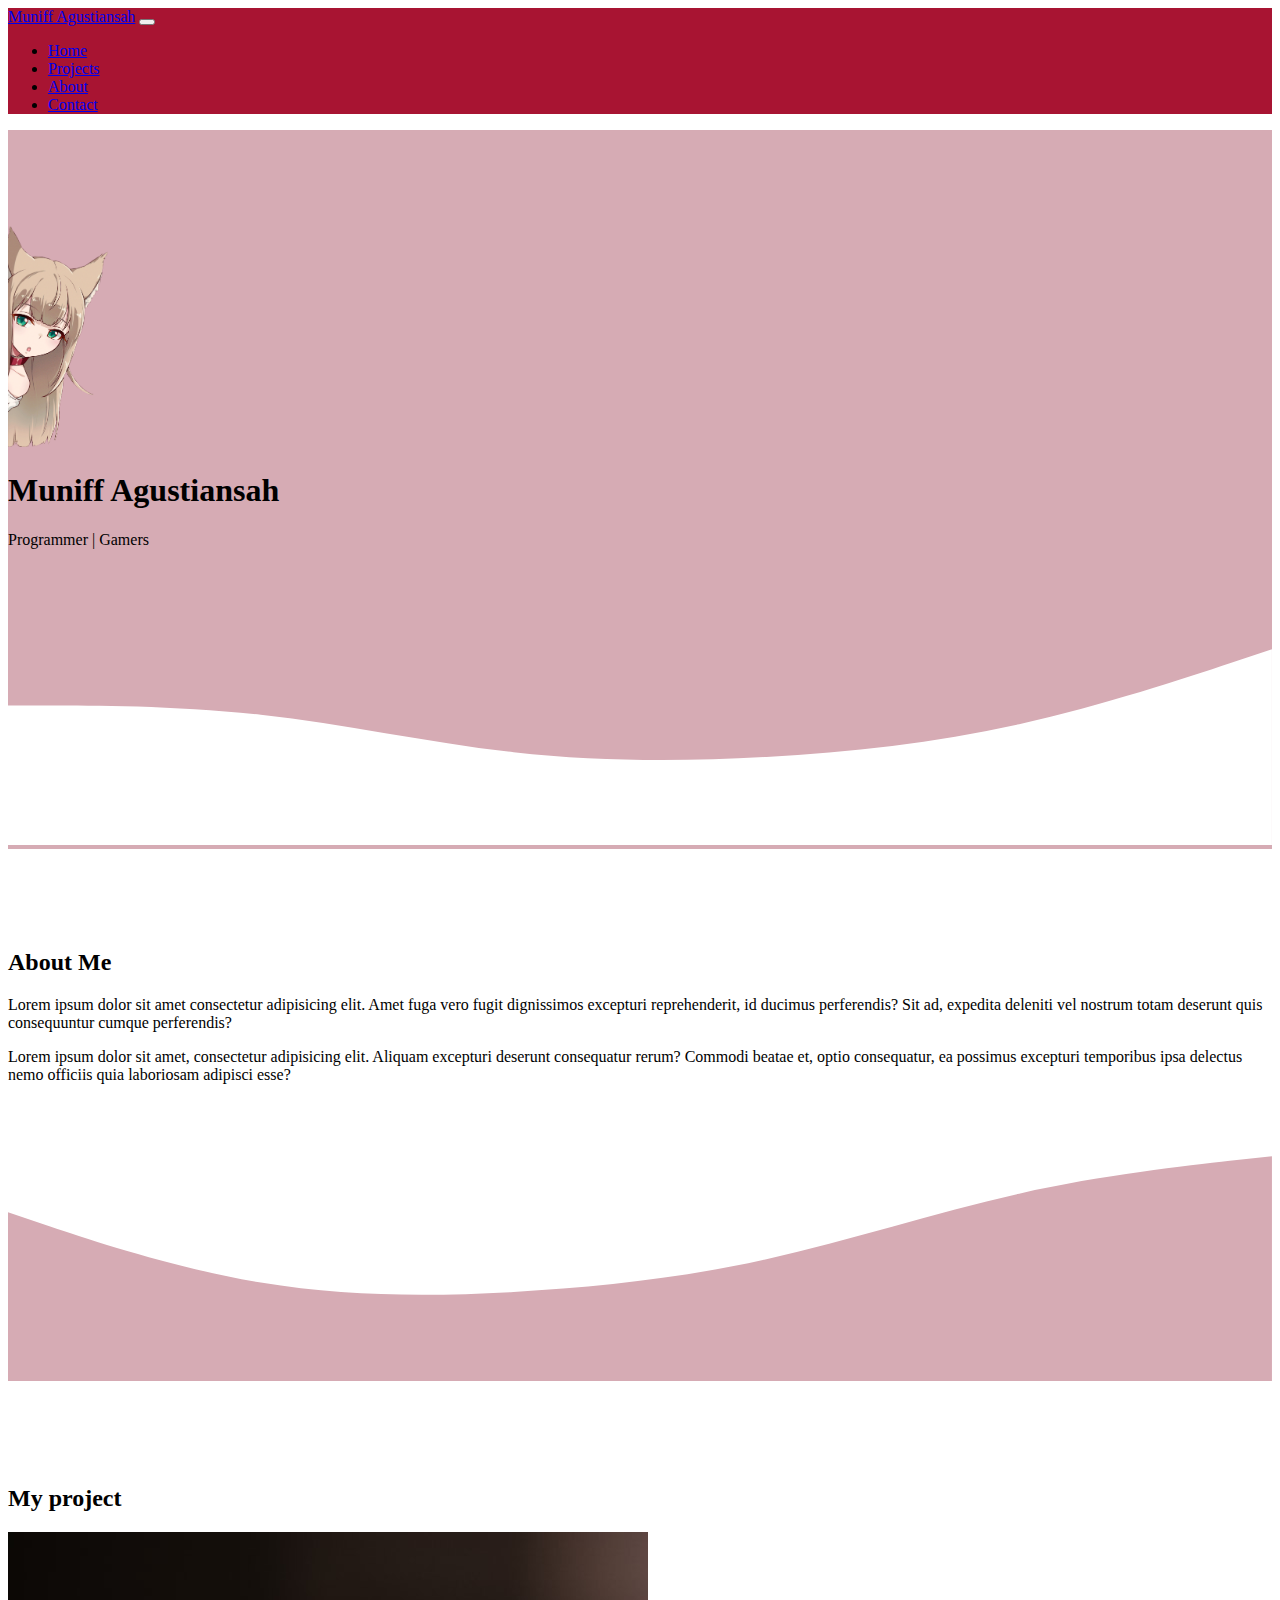
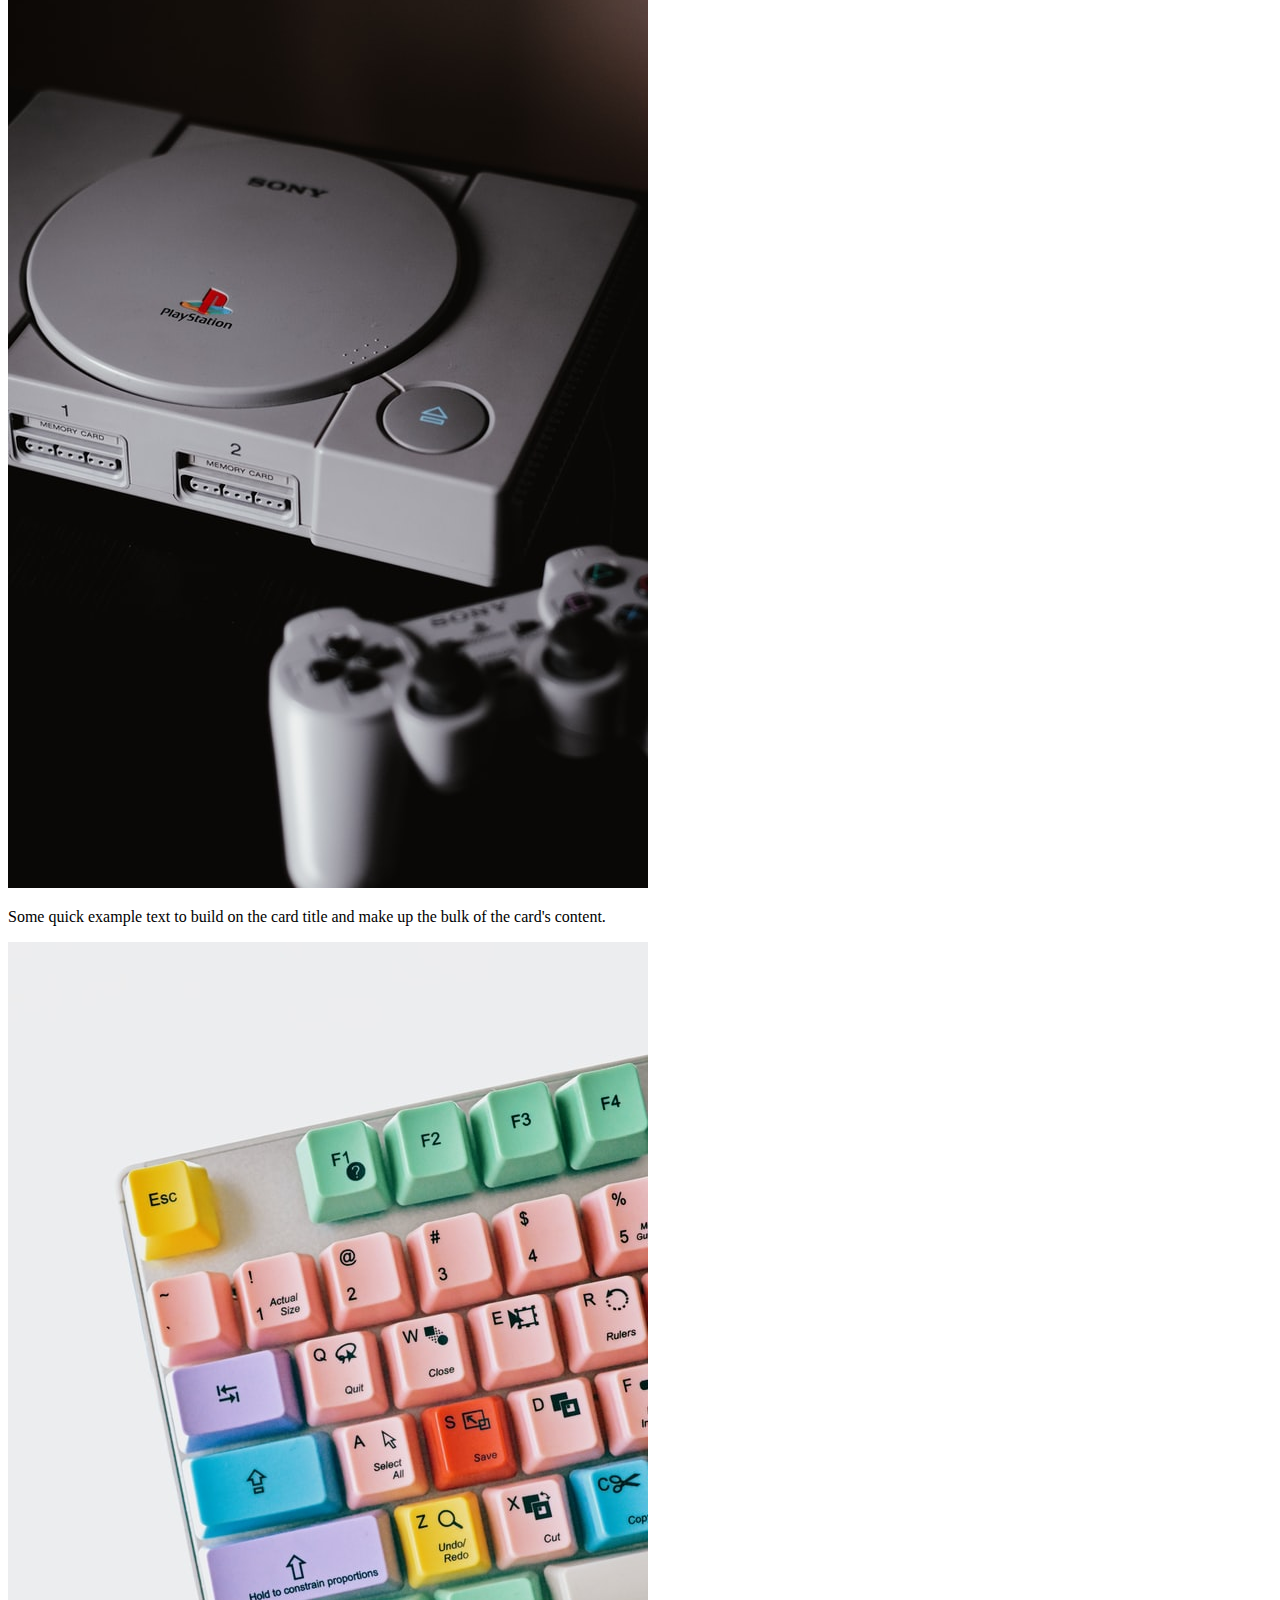
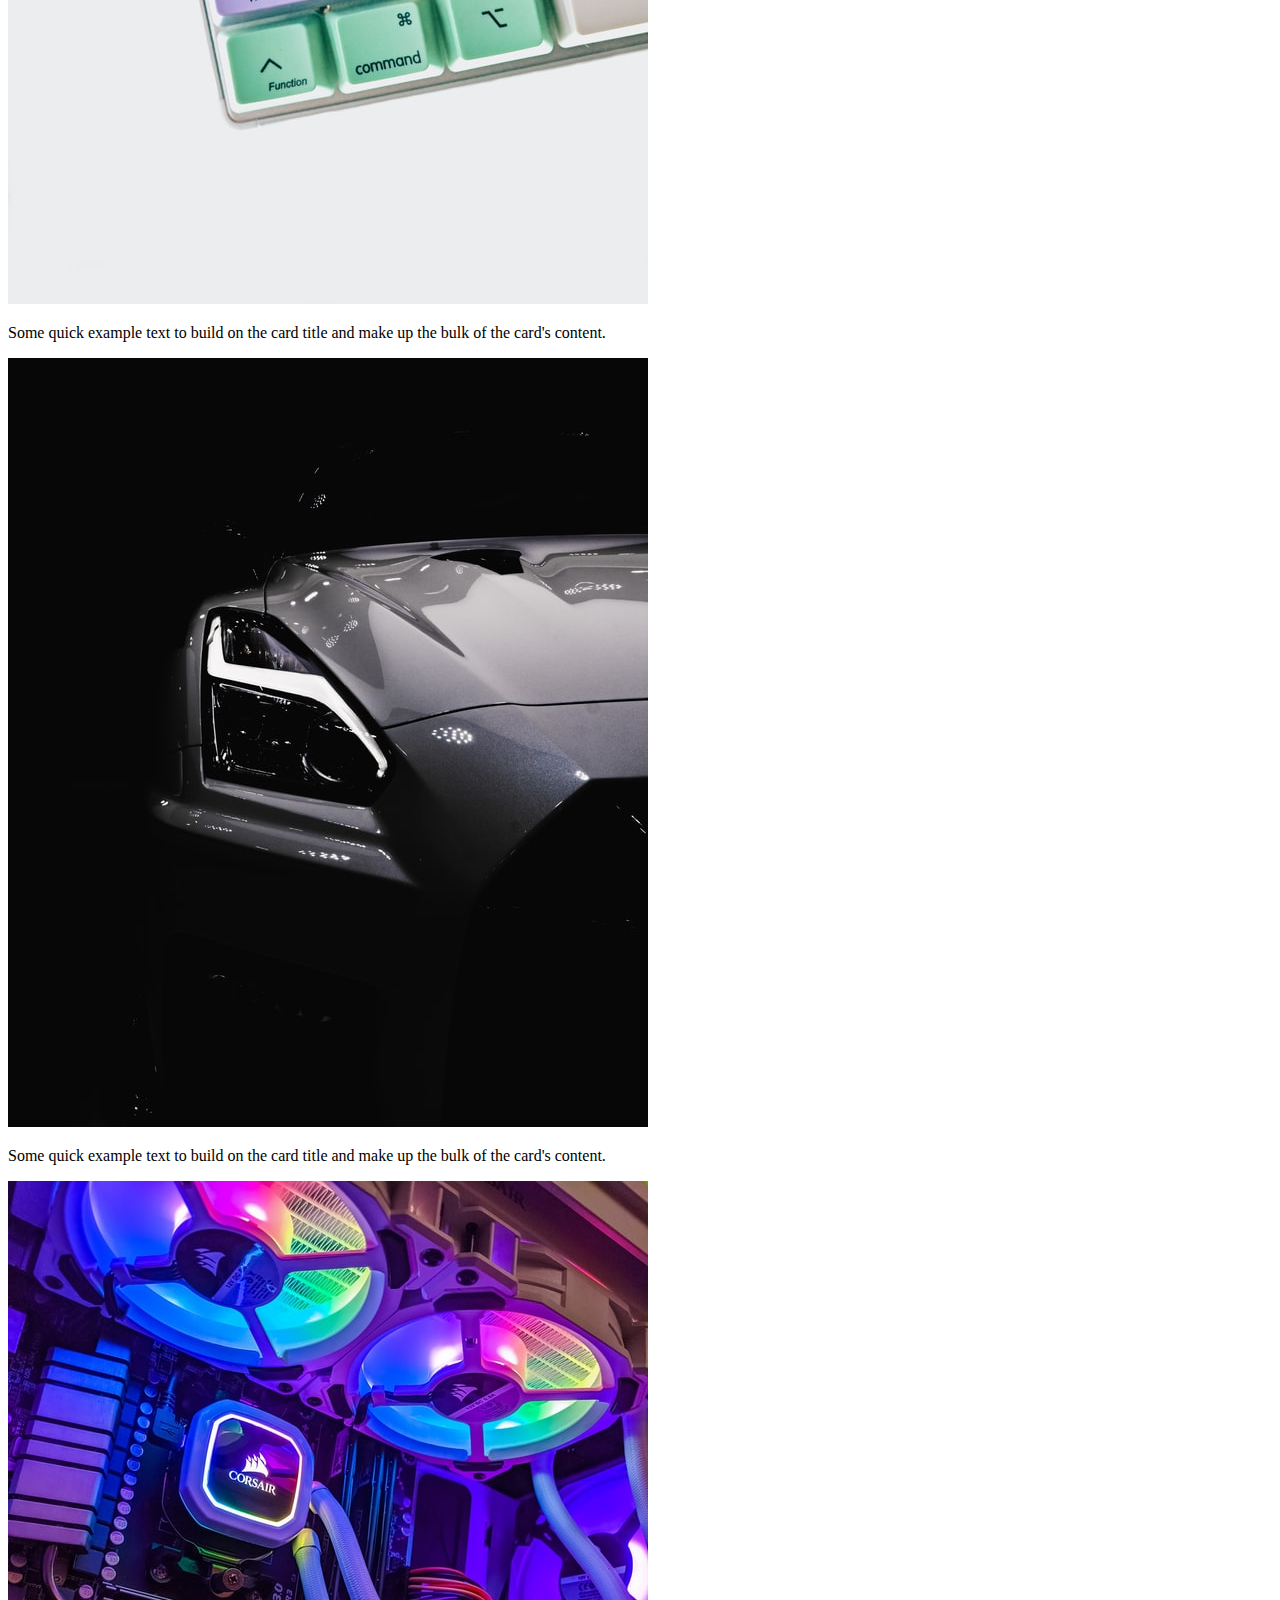
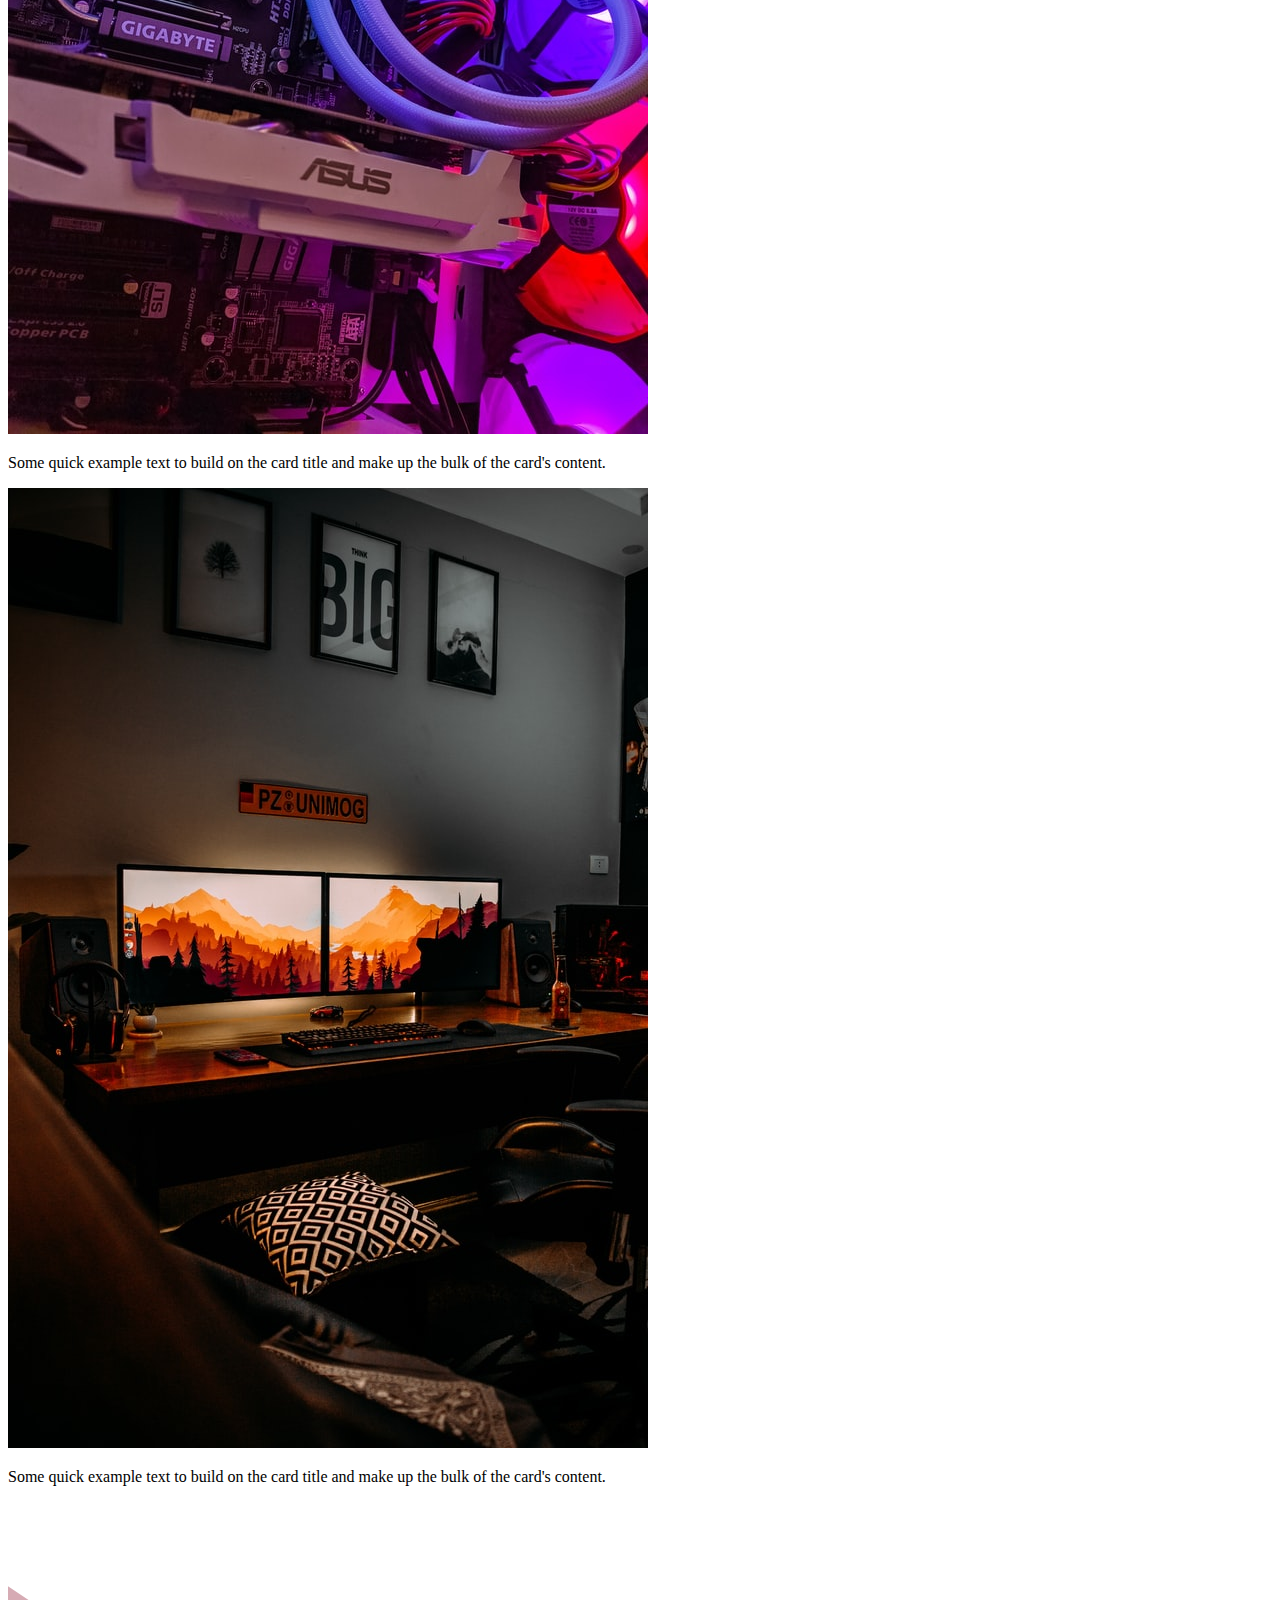
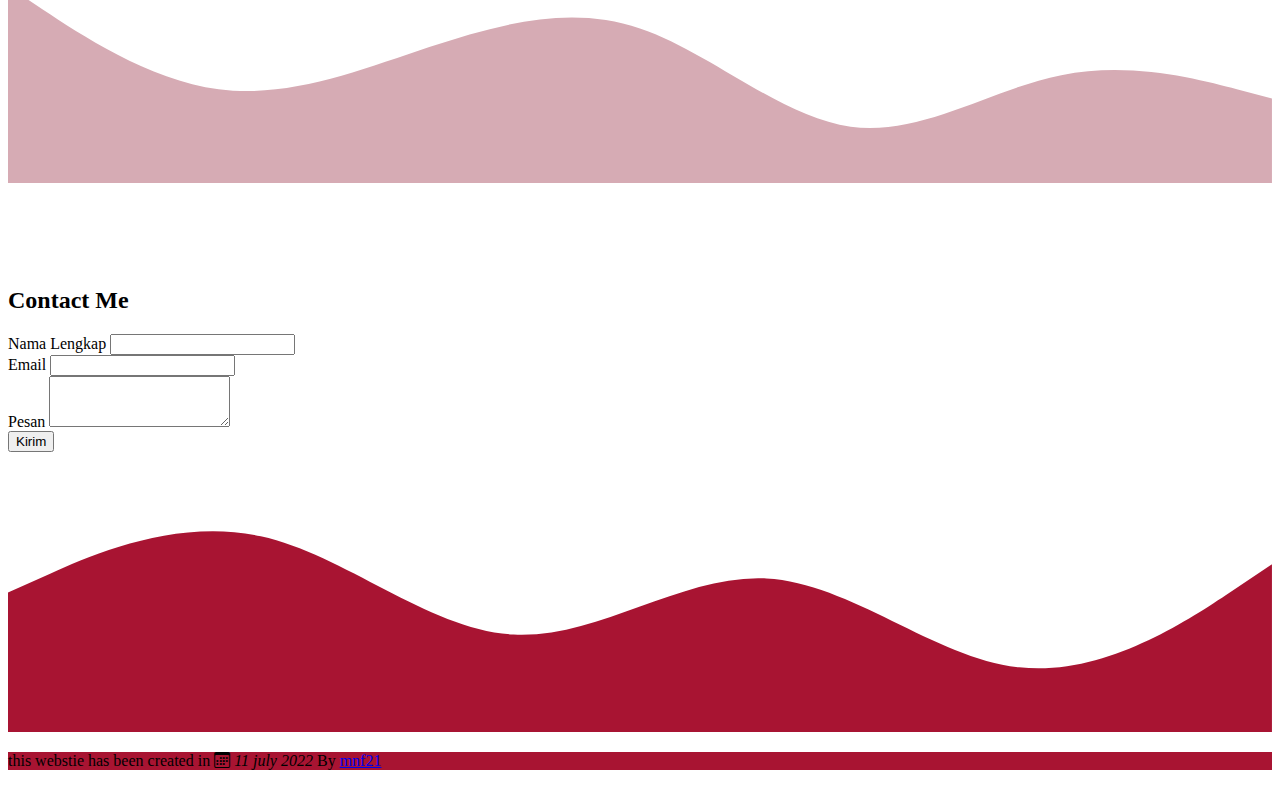
<file: portofolio.html>
<!DOCTYPE html>
<html lang="en">
  <head>
    <!-- Required meta tags -->
    <meta charset="utf-8" />
    <meta name="viewport" content="width=device-width, initial-scale=1" />

    <!-- Bootstrap CSS -->
    <link href="https://cdn.jsdelivr.net/npm/bootstrap@5.0.2/dist/css/bootstrap.min.css" rel="stylesheet" integrity="sha384-EVSTQN3/azprG1Anm3QDgpJLIm9Nao0Yz1ztcQTwFspd3yD65VohhpuuCOmLASjC" crossorigin="anonymous" />
    <!-- Bootsrap CSS-->
    <link rel="stylesheet" href="https://cdn.jsdelivr.net/npm/bootstrap-icons@1.8.3/font/bootstrap-icons.css" />
    <!--Ini CSS-->
    <link rel="stylesheet" href="style.css" />
    <!--Akhir CSS-->
    <title>Portofolio | Muniff Agustiansah</title>
  </head>
  <body id="home">
    <!--Navbar-->
    <nav class="navbar navbar-expand-lg navbar-dark shadow-sm fixed-top" style="background-color: #a81432">
      <div class="container">
        <a class="navbar-brand" href="#">Muniff Agustiansah</a>
        <button class="navbar-toggler" type="button" data-bs-toggle="collapse" data-bs-target="#navbarNav" aria-controls="navbarNav" aria-expanded="false" aria-label="Toggle navigation">
          <span class="navbar-toggler-icon"></span>
        </button>
        <div class="collapse navbar-collapse" id="navbarNav">
          <ul class="navbar-nav ms-auto">
            <li class="nav-item">
              <a class="nav-link active" aria-current="page" href="#home">Home</a>
            </li>
            <li class="nav-item">
              <a class="nav-link" href="#my project">Projects</a>
            </li>
            <li class="nav-item">
              <a class="nav-link" href="#about">About</a>
            </li>
            <li class="nav-item">
              <a class="nav-link" href="#contact">Contact</a>
            </li>
          </ul>
        </div>
      </div>
    </nav>
    <!--Akhir Navbar-->

    <!--Jumbotront-->
    <section class="jumbotron text-center">
      <img src="img/Muniff.png" alt="Muniff Agustiansah" width="100" class="rounded-circle img-thumbnail" />
      <h1 class="display-4">Muniff Agustiansah</h1>
      <p class="lead">Programmer | Gamers</p>
      <svg xmlns="http://www.w3.org/2000/svg" viewBox="0 0 1440 320">
        <path
          fill="#ffff"
          fill-opacity="1"
          d="M0,160L48,160C96,160,192,160,288,170.7C384,181,480,203,576,213.3C672,224,768,224,864,218.7C960,213,1056,203,1152,181.3C1248,160,1344,128,1392,112L1440,96L1440,320L1392,320C1344,320,1248,320,1152,320C1056,320,960,320,864,320C768,320,672,320,576,320C480,320,384,320,288,320C192,320,96,320,48,320L0,320Z"
        ></path>
      </svg>
    </section>
    <!--Akhir jumbotront-->

    <!--About-->
    <section id="about">
      <div class="container">
        <div class="row text-center mb-3">
          <div class="col">
            <h2>About Me</h2>
          </div>
        </div>
        <div class="row justify-content-center fs-5 text-center">
          <div class="col-md-4">
            <p>
              Lorem ipsum dolor sit amet consectetur adipisicing elit. Amet fuga vero fugit dignissimos excepturi reprehenderit, id ducimus perferendis? Sit ad, expedita deleniti vel nostrum totam deserunt quis consequuntur cumque
              perferendis?
            </p>
          </div>
          <div class="col-md-4">
            <p>
              Lorem ipsum dolor sit amet, consectetur adipisicing elit. Aliquam excepturi deserunt consequatur rerum? Commodi beatae et, optio consequatur, ea possimus excepturi temporibus ipsa delectus nemo officiis quia laboriosam
              adipisci esse?
            </p>
          </div>
        </div>
      </div>
      <svg xmlns="http://www.w3.org/2000/svg" viewBox="0 0 1440 320">
        <path
          fill="#d6abb4"
          fill-opacity="1"
          d="M0,128L48,144C96,160,192,192,288,208C384,224,480,224,576,218.7C672,213,768,203,864,181.3C960,160,1056,128,1152,106.7C1248,85,1344,75,1392,69.3L1440,64L1440,320L1392,320C1344,320,1248,320,1152,320C1056,320,960,320,864,320C768,320,672,320,576,320C480,320,384,320,288,320C192,320,96,320,48,320L0,320Z"
        ></path>
      </svg>
    </section>
    <!--Akhir About-->

    <!--Projects-->
    <section id="my project">
      <div class="continer">
        <div class="row text-center mb-3">
          <div class="col">
            <h2>My project</h2>
          </div>
          <div>
            <div class="row justify-content-center">
              <div class="col-md-4 mb-3">
                <div class="card">
                  <img src="img/playstation.jpg" class="card-img-top" alt="playstation 1" />
                  <div class="card-body">
                    <p class="card-text">Some quick example text to build on the card title and make up the bulk of the card's content.</p>
                  </div>
                </div>
              </div>
              <div class="col-md-4 mb-3">
                <div class="card">
                  <img src="img/keyboard.jpg" class="card-img-top" alt="keyboard" />
                  <div class="card-body">
                    <p class="card-text">Some quick example text to build on the card title and make up the bulk of the card's content.</p>
                  </div>
                </div>
              </div>
              <div class="col-md-4 mb-3">
                <div class="card">
                  <img src="img/car.jpg" class="card-img-top" alt="my dreamcar" />
                  <div class="card-body">
                    <p class="card-text">Some quick example text to build on the card title and make up the bulk of the card's content.</p>
                  </div>
                </div>
              </div>
              <div class="col-md-4 mb-3">
                <div class="card">
                  <img src="img/pc gaming.jpg" class="card-img-top" alt="pc gaming" />
                  <div class="card-body">
                    <p class="card-text">Some quick example text to build on the card title and make up the bulk of the card's content.</p>
                  </div>
                </div>
              </div>
              <div class="col-md-4 mb-3">
                <div class="card">
                  <img src="img/gaming room.jpg" class="card-img-top" alt="gaming room" />
                  <div class="card-body">
                    <p class="card-text">Some quick example text to build on the card title and make up the bulk of the card's content.</p>
                  </div>
                </div>
              </div>
            </div>
          </div>
        </div>
      </div>
      <svg xmlns="http://www.w3.org/2000/svg" viewBox="0 0 1440 320">
        <path
          fill="#d6abb4"
          fill-opacity="1"
          d="M0,96L40,122.7C80,149,160,203,240,213.3C320,224,400,192,480,165.3C560,139,640,117,720,144C800,171,880,245,960,256C1040,267,1120,213,1200,197.3C1280,181,1360,203,1400,213.3L1440,224L1440,320L1400,320C1360,320,1280,320,1200,320C1120,320,1040,320,960,320C880,320,800,320,720,320C640,320,560,320,480,320C400,320,320,320,240,320C160,320,80,320,40,320L0,320Z"
        ></path>
      </svg>
    </section>
    <!--Akhir Projects-->

    <!--Contact-->
    <section id="contact">
      <div class="continer">
        <div class="row text-center mb-3">
          <div class="col">
            <h2>Contact Me</h2>
          </div>
        </div>
        <div class="row justify-content-center">
          <div class="col-7">
            <form>
              <div class="mb-3">
                <label for="Name" class="form-label">Nama Lengkap</label>
                <input type="text" class="form-control" id="name" aria-describedby="name" />
              </div>
              <div class="mb-3">
                <label for="email" class="form-label">Email</label>
                <input type="email" class="form-control" id="email" aria-describedby="email" />
              </div>
              <div class="mb-3">
                <label for="Pesan" class="form-label">Pesan</label>
                <textarea class="form-control" id="Pesan" rows="3"></textarea>
              </div>
              <button type="submit" class="btn btn-primary">Kirim</button>
            </form>
          </div>
        </div>
      </div>
      <svg xmlns="http://www.w3.org/2000/svg" viewBox="0 0 1440 320">
        <path
          fill="#a81432"
          fill-opacity="1"
          d="M0,160L48,138.7C96,117,192,75,288,96C384,117,480,203,576,208C672,213,768,139,864,144C960,149,1056,235,1152,245.3C1248,256,1344,192,1392,160L1440,128L1440,320L1392,320C1344,320,1248,320,1152,320C1056,320,960,320,864,320C768,320,672,320,576,320C480,320,384,320,288,320C192,320,96,320,48,320L0,320Z"
        ></path>
      </svg>
    </section>
    <!--Akhir Contact-->

    <!-- Footer -->
    <footer class="shadow-sm text-white text-center pb-3" style="background-color: #a81432">
      <p>this webstie has been created in <i class="bi bi-calendar3"> 11 july 2022</i> By <a href="https://www.instagram.com/m_n_f21/" class="text-white fw-bold">mnf21</a></p>
    </footer>
    <!-- Akhir Footer -->

    <script src="https://cdn.jsdelivr.net/npm/bootstrap@5.0.2/dist/js/bootstrap.bundle.min.js" integrity="sha384-MrcW6ZMFYlzcLA8Nl+NtUVF0sA7MsXsP1UyJoMp4YLEuNSfAP+JcXn/tWtIaxVXM" crossorigin="anonymous"></script>
  </body>
</html>
</file>
<file: style.css>
body {
  min-height: 3000px;
}
.jumbotron {
  padding-top: 6rem;
  background-color: #d6abb4;
}

#projects {
  background-color: #d6abb4;
}
section {
  padding-top: 5rem;
}
</file>
